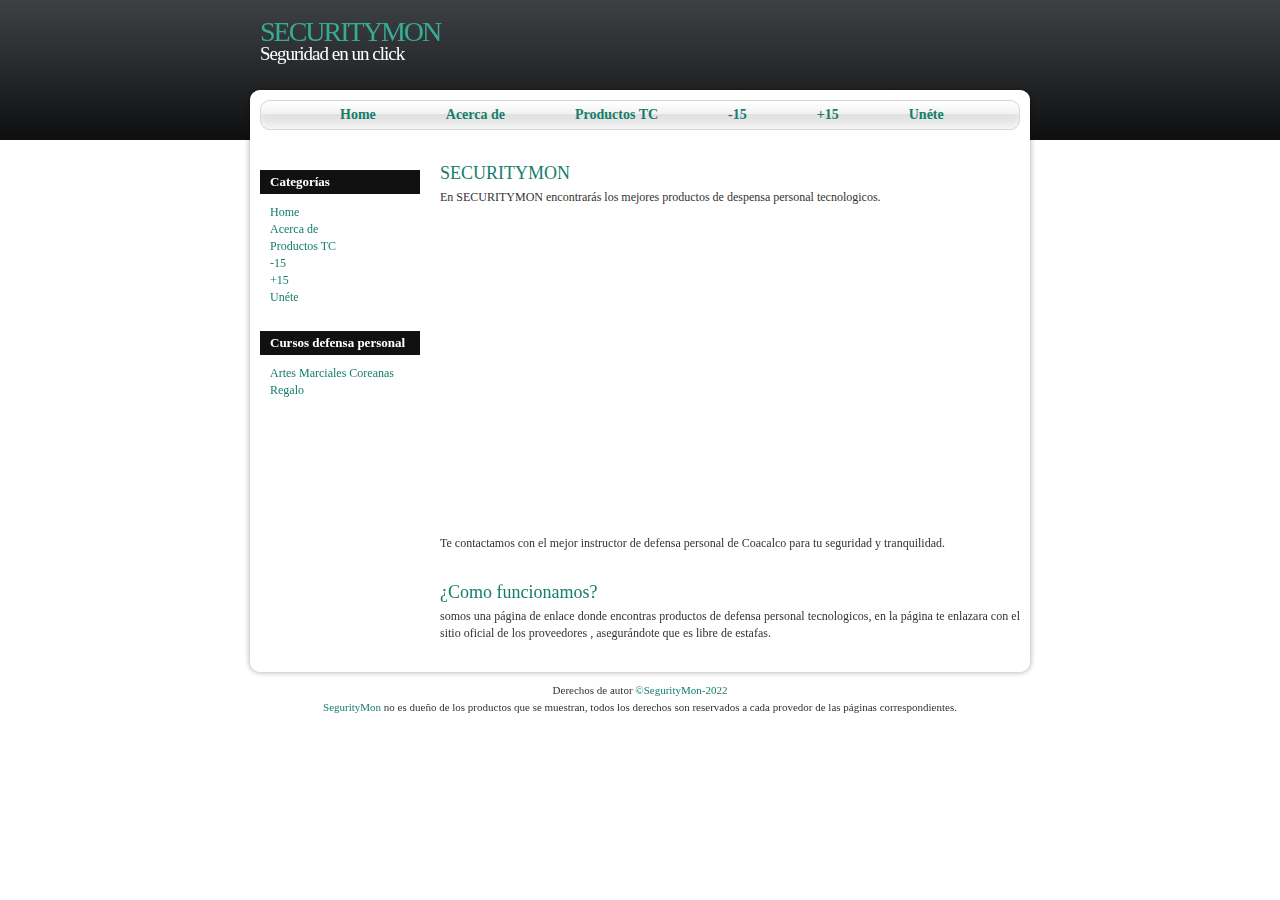
<file: index.html>
<!DOCTYPE html PUBLIC "-//W3C//DTD XHTML 1.0 Strict//EN" "http://www.w3.org/TR/xhtml1/DTD/xhtml1-strict.dtd">
<html xmlns="http://www.w3.org/1999/xhtml">
<head>
<title>SegurityMon</title>
<meta http-equiv="Content-Language" content="es_MX" />
<link rel="icon" href="images/seguritymon.jpeg">
<meta http-equiv="Content-Type" content="text/html; charset=UTF-8" />
<link rel="stylesheet" type="text/css" href="style.css" media="screen" />
</head>
<body>

<div id="wrap">

<div id="header">
    
<h1><a href="index.html">SECURITYMON</a></h1>
<h2>Seguridad en un click</h2>
</div>

<div id="menu">
<ul>
<li><a href="index.html">Home</a></li>
<li><a href="Acerca.html">Acerca de</a></li>
<li><a href="Productos TC.html">Productos TC</a></li>
<li><a href="menor15.html">-15</a></li>
<li><a href="mayor15.html">+15</a></li>
<li><a href="Unete.html">Unéte</a></li>
</ul>
</div>

<div id="content">
<div class="right"> 

<h2><a href="index.html">SECURITYMON</a></h2>
En SECURITYMON encontrarás los mejores productos de despensa personal tecnologicos.	 
<br /><br />
<iframe width="515" height="290" src="https://www.youtube.com/embed/xv0fInYnC-o?autoplay=1&loop=1&autopause=0" title="Animación en video del Startup" frameborder="0" allow="accelerometer; autoplay; clipboard-write; encrypted-media; gyroscope; picture-in-picture" allowfullscreen></iframe>
<br /><br />
Te contactamos con el mejor instructor de defensa personal de Coacalco para tu seguridad y tranquilidad.
<br /><br />
<h2><a href="#">¿Como funcionamos?</a></h2>
somos una página de enlace donde encontras productos de defensa personal tecnologicos, en la página te enlazara con el sitio oficial de los proveedores , asegurándote que es libre de estafas.
</div>

<div class="left"> 

<h2>Categorías</h2>
<ul>
    <li><a href="index.html">Home</a></li>
    <li><a href="Acerca.html">Acerca de</a></li>
    <li><a href="Productos TC.html">Productos TC</a></li>
    <li><a href="menor15.html">-15</a></li>
    <li><a href="mayor15.html">+15</a></li>
    <li><a href="Unete.html">Unéte</a></li>
</ul>

<h2>Cursos defensa personal</h2>
<ul>
<li><a href="curso1.html">Artes Marciales Coreanas</a></li> 
<li><a href="regalo.html">Regalo</a></li>
</ul>

</div>

<div style="clear: both;"> </div>

</div>

<div id="bottom"> </div>
<div id="footer">
Derechos de autor <a href="#">©SegurityMon-2022</a>
<br/>
<a href="#">SegurityMon</a> no es dueño de los productos que se muestran, todos los derechos son reservados a cada provedor de las páginas correspondientes.
</div>

</div>

</body>
</html>
</file>
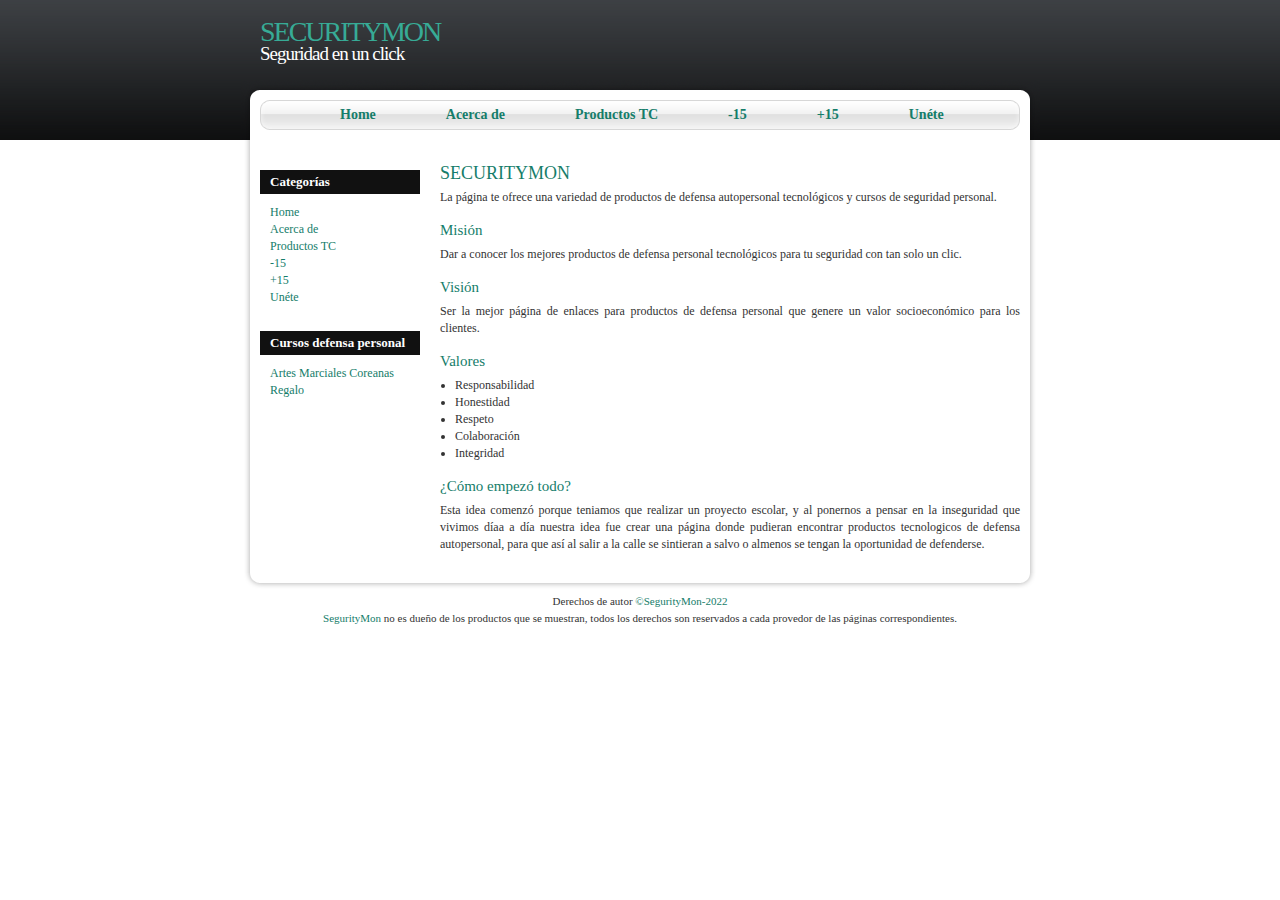
<file: Acerca.html>
<!DOCTYPE html PUBLIC "-//W3C//DTD XHTML 1.0 Strict//EN" "http://www.w3.org/TR/xhtml1/DTD/xhtml1-strict.dtd">
<html xmlns="http://www.w3.org/1999/xhtml">
<head>
<title>Acerca</title>
<meta http-equiv="Content-Language" content="es_MX" />
<link rel="icon" href="images/seguritymon.jpeg">
<meta http-equiv="Content-Type" content="text/html; charset=UTF-8" />
<link rel="stylesheet" type="text/css" href="style.css" media="screen" />
</head>
<body>

<div id="wrap">

<div id="header">
<h1><a href="index.html">SECURITYMON</a></h1>
<h2>Seguridad en un click</h2>
</div>

<div id="menu">
<ul>
<li><a href="index.html">Home</a></li>
<li><a href="Acerca.html">Acerca de</a></li>
<li><a href="Productos TC.html">Productos TC</a></li>
<li><a href="menor15.html">-15</a></li>
<li><a href="mayor15.html">+15</a></li>
<li><a href="Unete.html">Unéte</a></li>
</ul>
</div>

<div id="content">
<div class="right"> 

<h2><a>SECURITYMON</a></h2>
La página te ofrece una variedad de productos de defensa autopersonal tecnológicos y cursos de seguridad personal.	 
<br />
<h2><a style=" font-size: 15px;">Misión</a></h2>
Dar a conocer los mejores productos de defensa personal tecnológicos para tu seguridad con tan solo un clic.  
<br />
<h2><a style=" font-size: 15px;">Visión</a></h2>
Ser la mejor página de enlaces para productos de defensa personal que genere un valor socioeconómico para los clientes.
<br />
<h2><a style=" font-size: 15px;">Valores</a></h2>
<ul style="padding: 0 0 0 15px;">
    <li> Responsabilidad</li>
    <li> Honestidad</li>
    <li> Respeto</li>
    <li> Colaboración</li>
    <li> Integridad</li>  
</ul>
<h2><a style=" font-size: 15px;">¿Cómo empezó todo?</a></h2>
Esta idea comenzó porque teniamos que realizar un proyecto escolar, y al ponernos a pensar en la inseguridad que vivimos díaa a día  nuestra idea fue crear una página donde pudieran encontrar productos tecnologicos de defensa autopersonal, para que así  al salir a la calle se sintieran a salvo o almenos se tengan la oportunidad de defenderse.
<br />
</div>

<div class="left"> 

<h2>Categorías</h2>
<ul>
    <li><a href="index.html">Home</a></li>
    <li><a href="Acerca.html">Acerca de</a></li>
    <li><a href="Productos TC.html">Productos TC</a></li>
    <li><a href="menor15.html">-15</a></li>
    <li><a href="mayor15.html">+15</a></li>
    <li><a href="Unete.html">Unéte</a></li>
</ul>

<h2>Cursos defensa personal</h2>
<ul>
    <li><a href="curso1.html">Artes Marciales Coreanas</a></li>
    <li><a href="regalo.html">Regalo</a></li>  
</ul>

</div>

<div style="clear: both;"> </div>

</div>

<div id="bottom"> </div>
<div id="footer">
Derechos de autor <a href="#">©SegurityMon-2022</a>
<br/>
<a href="#">SegurityMon</a> no es dueño de los productos que se muestran, todos los derechos son reservados a cada provedor de las páginas correspondientes.
</div>

</div>

</body>
</html>
</file>
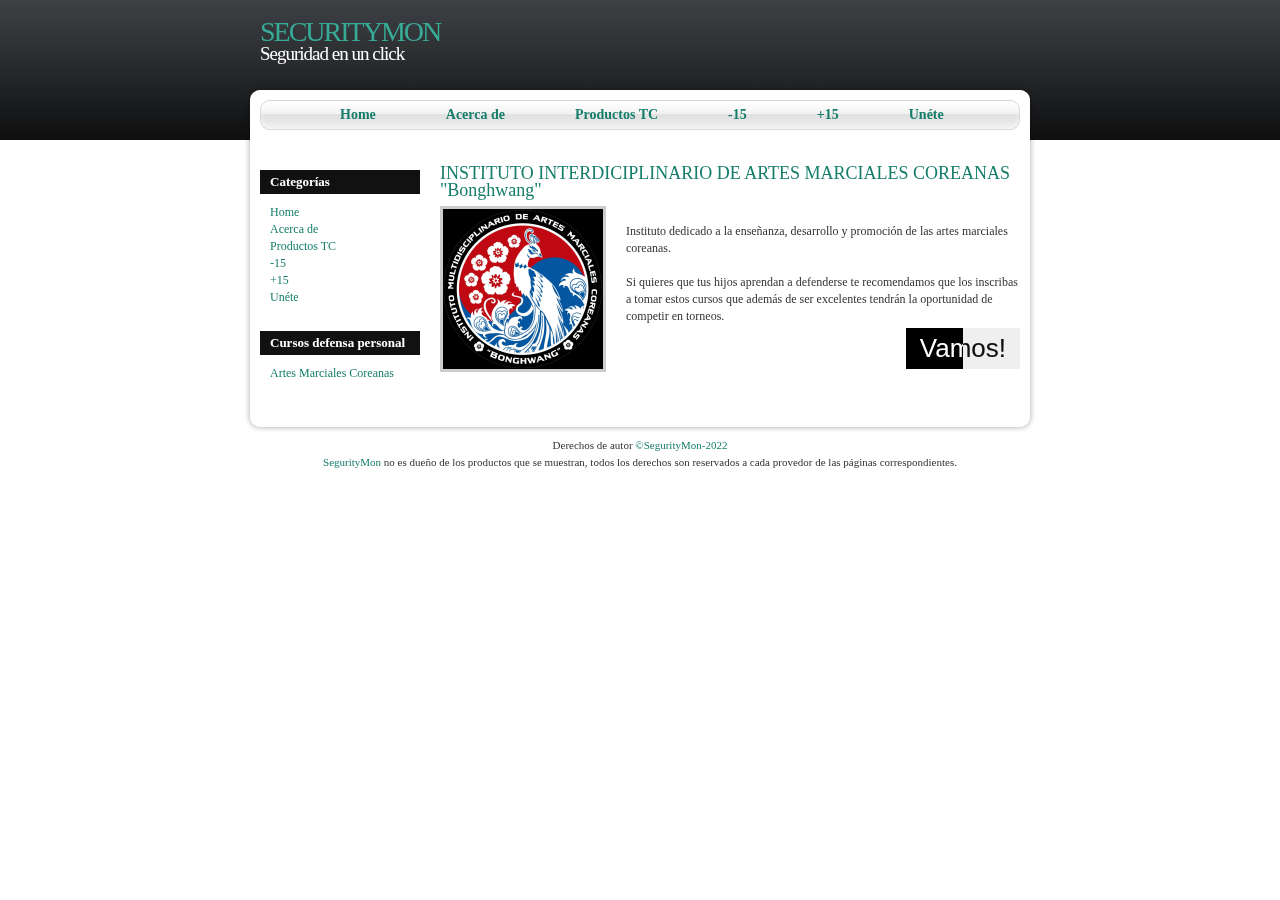
<file: curso1.html>
<!DOCTYPE html PUBLIC "-//W3C//DTD XHTML 1.0 Strict//EN" "http://www.w3.org/TR/xhtml1/DTD/xhtml1-strict.dtd">
<html xmlns="http://www.w3.org/1999/xhtml">
<head>
<title>Artes Marciales Coreanas</title>
<meta http-equiv="Content-Language" content="es_MX" />
<link rel="icon" href="images/seguritymon.jpeg">
<meta http-equiv="Content-Type" content="text/html; charset=UTF-8" />
<link rel="stylesheet" type="text/css" href="style productos.css" media="screen" />
</head>
<body>

<div id="wrap">

<div id="header">
<h1><a href="index.html">SECURITYMON</a></h1>
<h2>Seguridad en un click</h2>
</div>

<div id="menu">
<ul>
<li><a href="index.html">Home</a></li>
<li><a href="Acerca.html">Acerca de</a></li>
<li><a href="Productos TC.html">Productos TC</a></li>
<li><a href="menor15.html">-15</a></li>
<li><a href="mayor15.html">+15</a></li>
<li><a href="Unete.html">Unéte</a></li>
</ul>
</div>

<div id="content">
<div class="right"> 

    <h2><a>INSTITUTO INTERDICIPLINARIO DE ARTES MARCIALES COREANAS <br>"Bonghwang"</a></h2>
<div align="left"><img src="images/curso1.jfif" alt="Example pic" hspace="5" vspace="5"  width="160" height="160"  style=" float: left; border: 3px solid #ccc; margin-right: 20px;" />
<br>
Instituto dedicado a la enseñanza, desarrollo y promoción de las artes marciales coreanas. 
<br>
<br>
Si quieres que tus hijos aprendan a defenderse te recomendamos que los inscribas a tomar estos cursos que además de ser excelentes tendrán la oportunidad de competir en torneos.
<div class="container" style=" float: right;">
    <button class="btn" onclick="location.href='https://www.facebook.com/Imamcbonghwang'"><span class="btn-text">Vamos!</span></button>
</div>  
</div>



</div>

<div class="left"> 

<h2>Categorías</h2>
<ul>
    <li><a href="index.html">Home</a></li>
    <li><a href="Acerca.html">Acerca de</a></li>
    <li><a href="Productos TC.html">Productos TC</a></li>
    <li><a href="menor15.html">-15</a></li>
    <li><a href="mayor15.html">+15</a></li>
    <li><a href="Unete.html">Unéte</a></li>
</ul>

<h2>Cursos defensa personal</h2>
<ul>
    <li><a href="curso1.html">Artes Marciales Coreanas</a></li> 
</ul>

</div>

<div style="clear: both;"> </div>

</div>

<div id="bottom"> </div>
<div id="footer">
Derechos de autor <a href="#">©SegurityMon-2022</a>
<br/>
<a href="#">SegurityMon</a> no es dueño de los productos que se muestran, todos los derechos son reservados a cada provedor de las páginas correspondientes.
</div>

</div>

</body>
</html>
</file>
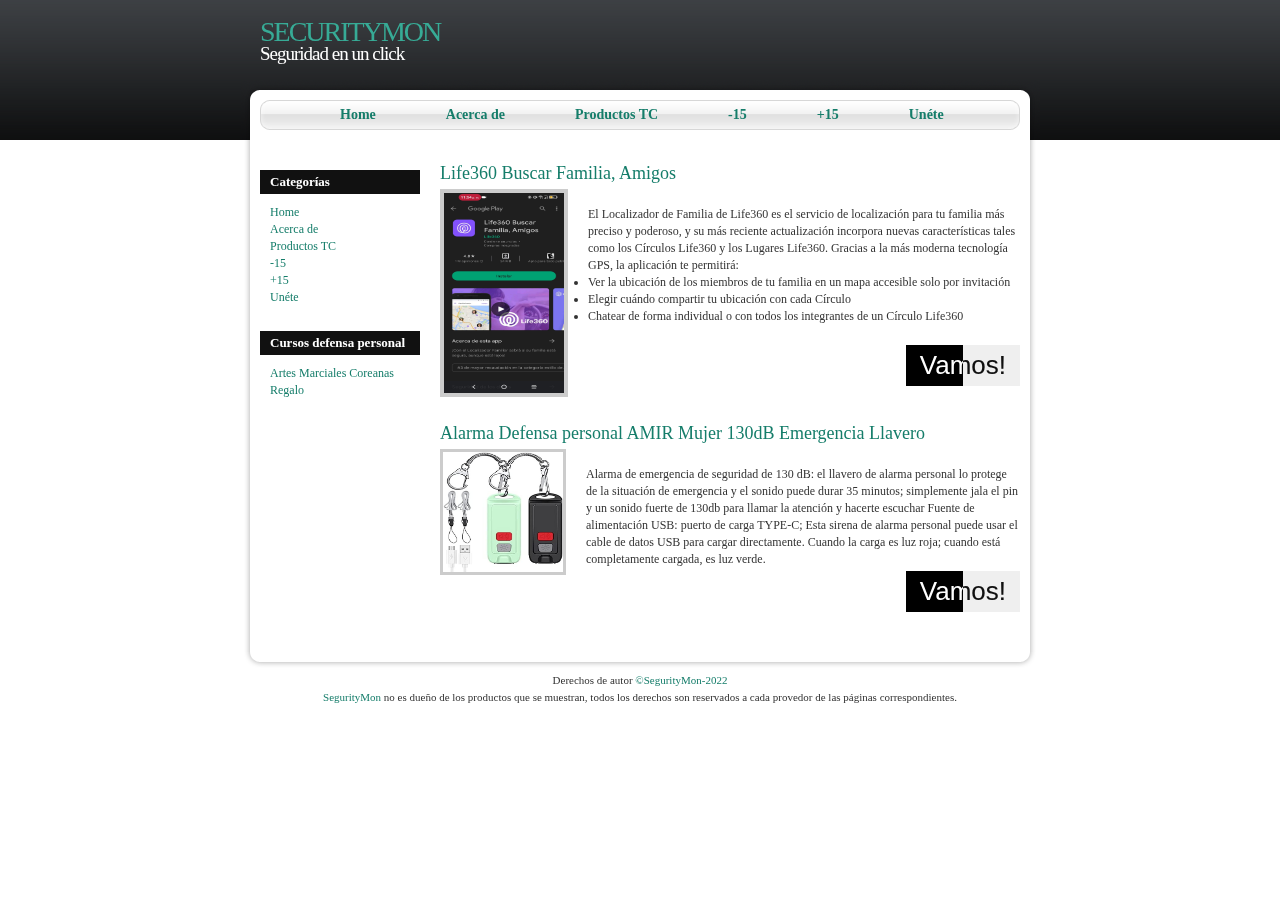
<file: mayor15.html>
<!DOCTYPE html PUBLIC "-//W3C//DTD XHTML 1.0 Strict//EN" "http://www.w3.org/TR/xhtml1/DTD/xhtml1-strict.dtd">
<html xmlns="http://www.w3.org/1999/xhtml">
<head>
<title>Mayores de 15 años</title>
<meta http-equiv="Content-Language" content="es_MX" />
<link rel="icon" href="images/seguritymon.jpeg">
<meta http-equiv="Content-Type" content="text/html; charset=UTF-8" />
<link rel="stylesheet" type="text/css" href="style productos.css" media="screen" />
</head>
<body>

<div id="wrap">

<div id="header">
<h1><a href="index.html">SECURITYMON</a></h1>
<h2>Seguridad en un click</h2>
</div>

<div id="menu">
<ul>
<li><a href="index.html">Home</a></li>
<li><a href="Acerca.html">Acerca de</a></li>
<li><a href="Productos TC.html">Productos TC</a></li>
<li><a href="menor15.html">-15</a></li>
<li><a href="mayor15.html">+15</a></li>
<li><a href="Unete.html">Unéte</a></li>
</ul>
</div>

<div id="content">
<div class="right"> 

    <h2><a>Life360 Buscar Familia, Amigos</a></h2>
<div align="left"><img src="images/producto3.jfif" alt="Example pic" hspace="5" vspace="5"  width="120" height="200"  style=" float: left; border: 4px solid #ccc; margin-right: 20px;" />
<br>
El Localizador de Familia de Life360 es el servicio de localización para tu familia más preciso y poderoso, y su más reciente actualización incorpora nuevas características tales como los Círculos Life360 y los Lugares Life360. Gracias a la más moderna tecnología GPS, la aplicación te permitirá:
<ul>
    <li> Ver la ubicación de los miembros de tu familia en un mapa accesible solo por invitación</li>
    <li> Elegir cuándo compartir tu ubicación con cada Círculo</li>
    <li> Chatear de forma individual o con todos los integrantes de un Círculo Life360</li>
</ul>
<div class="container" style=" float: right;">
    <button class="btn" onclick="location.href='https://play.google.com/store/apps/details?id=com.life360.android.safetymapd&hl=es_MX&gl=US'"><span class="btn-text">Vamos!</span></button>
</div>  
</div>
<br>
<br>
<br>
<br>
<br>

<h2><a>Alarma Defensa personal AMIR Mujer 130dB Emergencia Llavero</a></h2>
<div align="left"><img src="images/producto4.jfif" alt="Example pic" hspace="5" vspace="5"  width="120" height="120"  style=" float: left; border: 3px solid #ccc; margin-right: 20px;" />
<br>
Alarma de emergencia de seguridad de 130 dB: el llavero de alarma personal lo protege de la situación de emergencia y el sonido puede durar 35 minutos; simplemente jala el pin y un sonido fuerte de 130db para llamar la atención y hacerte escuchar
 Fuente de alimentación USB: puerto de carga TYPE-C; Esta sirena de alarma personal puede usar el cable de datos USB para cargar directamente. Cuando la carga es luz roja; cuando está completamente cargada, es luz verde.
<div class="container" style=" float: right;">
    <button class="btn" onclick="location.href='https://lapsonmexico.com/product/alarma-defensa-personal-amir-mujer-130db-emergencia-llavero/'"><span class="btn-text">Vamos!</span></button>
</div>  
</div>
<br>
<br>
<br>



</div>

<div class="left"> 

<h2>Categorías</h2>
<ul>
    <li><a href="index.html">Home</a></li>
    <li><a href="Acerca.html">Acerca de</a></li>
    <li><a href="Productos TC.html">Productos TC</a></li>
    <li><a href="menor15.html">-15</a></li>
    <li><a href="mayor15.html">+15</a></li>
    <li><a href="Unete.html">Unéte</a></li>
</ul>

<h2>Cursos defensa personal</h2>
<ul>
    <li><a href="curso1.html">Artes Marciales Coreanas</a></li> 
    <li><a href="regalo.html">Regalo</a></li>
</ul>

</div>

<div style="clear: both;"> </div>

</div>

<div id="bottom"> </div>
<div id="footer">
Derechos de autor <a href="#">©SegurityMon-2022</a>
<br/>
<a href="#">SegurityMon</a> no es dueño de los productos que se muestran, todos los derechos son reservados a cada provedor de las páginas correspondientes.
</div>

</div>

</body>
</html>
</file>
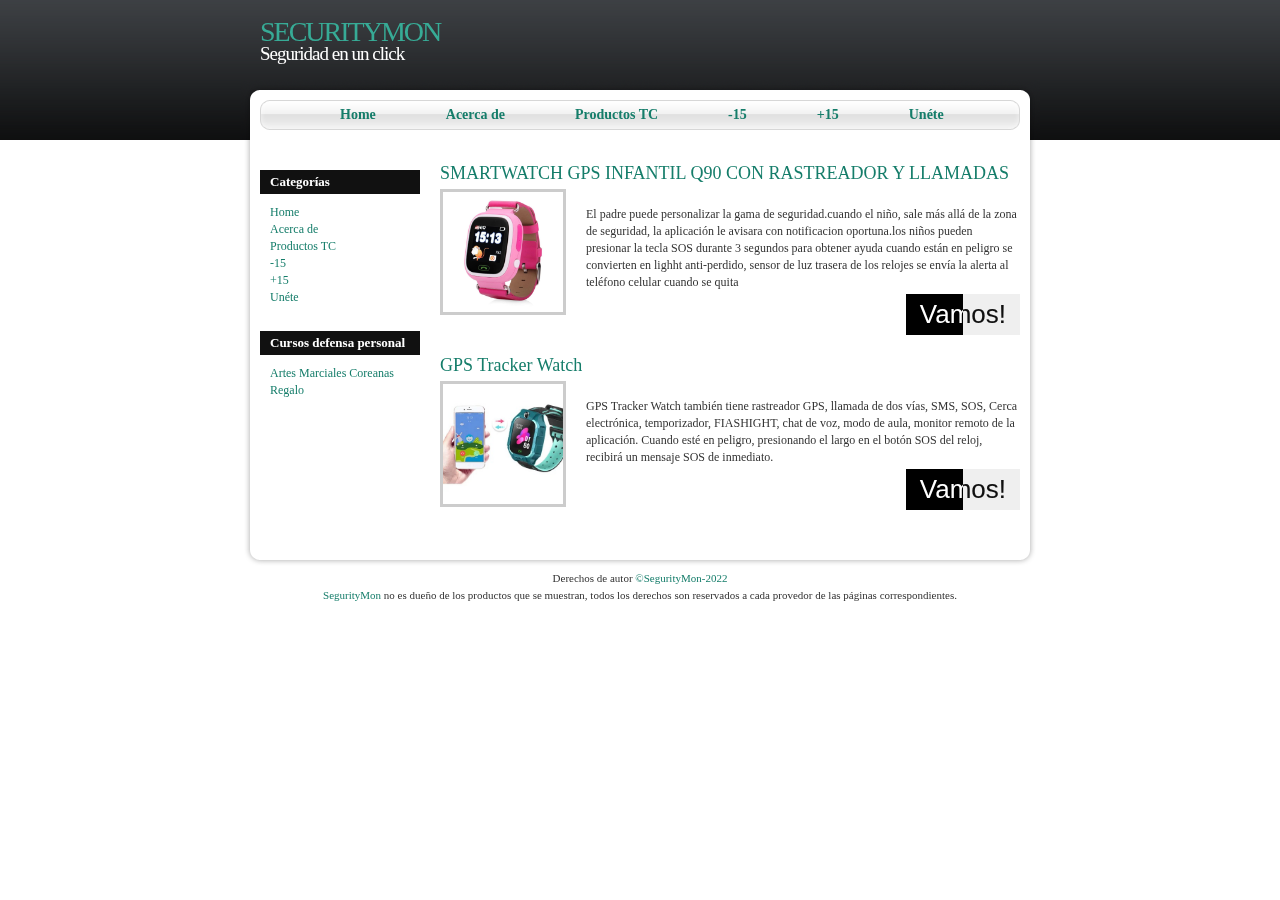
<file: menor15.html>
<!DOCTYPE html PUBLIC "-//W3C//DTD XHTML 1.0 Strict//EN" "http://www.w3.org/TR/xhtml1/DTD/xhtml1-strict.dtd">
<html xmlns="http://www.w3.org/1999/xhtml">
<head>
<title>Menores de 15 años</title>
<meta http-equiv="Content-Language" content="es_MX" />
<link rel="icon" href="images/seguritymon.jpeg">
<meta http-equiv="Content-Type" content="text/html; charset=UTF-8" />
<link rel="stylesheet" type="text/css" href="style productos.css" media="screen" />
</head>
<body>

<div id="wrap">

<div id="header">
<h1><a href="index.html">SECURITYMON</a></h1>
<h2>Seguridad en un click</h2>
</div>

<div id="menu">
<ul>
<li><a href="index.html">Home</a></li>
<li><a href="Acerca.html">Acerca de</a></li>
<li><a href="Productos TC.html">Productos TC</a></li>
<li><a href="menor15.html">-15</a></li>
<li><a href="mayor15.html">+15</a></li>
<li><a href="Unete.html">Unéte</a></li>
</ul>
</div>

<div id="content">
<div class="right"> 

    <h2><a>SMARTWATCH GPS INFANTIL Q90 CON RASTREADOR Y LLAMADAS</a></h2>
<div align="left"><img src="images/producto2.jfif" alt="Example pic" hspace="5" vspace="5"  width="120" height="120"  style=" float: left; border: 3px solid #ccc; margin-right: 20px;" />
<br>
El padre puede personalizar la gama de seguridad.cuando el niño, sale más allá de la zona de seguridad, la aplicación
le avisara con notificacion oportuna.los niños pueden presionar la tecla SOS durante 3 segundos para obtener ayuda cuando están en peligro
se convierten en lighht anti-perdido, sensor de luz trasera de los relojes se envía la alerta al teléfono celular cuando se
quita
<div class="container" style=" float: right;">
    <button class="btn" onclick="location.href='https://gipelshop.com/products/smartwatch-gps-infantil-q90-con-rastreador-y-llamadas?variant=40080578642086&currency=MXN&utm_medium=product_sync&utm_source=google&utm_content=sag_organic&utm_campaign=sag_organic&srsltid=AdGWZVT1J3QntCnNPGT930nAZ3-DzIc-QjuCETtq5BQ9ThBXaBr3ZtiL8b4'"><span class="btn-text">Vamos!</span></button>
</div>  
</div>
<br>
<br>
<br>

<h2><a>GPS Tracker Watch</a></h2>
<div align="left"><img src="images/producto1.jfif" alt="Example pic" hspace="5" vspace="5"  width="120" height="120"  style=" float: left; border: 3px solid #ccc; margin-right: 20px;" />
<br>
    GPS Tracker Watch también tiene rastreador GPS, llamada de dos vías, SMS, SOS, Cerca electrónica, temporizador, FIASHIGHT, chat de voz, modo de aula, monitor remoto de la aplicación.
Cuando esté en peligro, presionando el largo en el botón SOS del reloj, recibirá un mensaje SOS de inmediato.
<div class="container" style=" float: right;">
    <button class="btn" onclick="location.href='https://www.linio.com.mx/p/tele-fono-de-reloj-inteligente-para-nin-os-con-pedo-metro-de-localizador-gps-rastreador-de-fitness-anti-perdido-oqe9f4?adjust_t=1zira0_f1h7ws&adjust_google_network=x&adjust_google_placement=&adjust_campaign=LIMX-LAB-AO-INSTI-LOC00014-Performance_Max-Ene22-GG-Display-Conversion-Mix&adjust_adgroup=&gclid=CjwKCAjwrNmWBhA4EiwAHbjEQMFBUigXwlVBmZ7lqwFpD4WaNY6XBTEprEILrkMWx1BY7wnfQbtW2BoCrA8QAvD_BwE'"><span class="btn-text">Vamos!</span></button>
</div>  
</div>
<br>
<br>
<br>



</div>

<div class="left"> 

<h2>Categorías</h2>
<ul>
    <li><a href="index.html">Home</a></li>
    <li><a href="Acerca.html">Acerca de</a></li>
    <li><a href="Productos TC.html">Productos TC</a></li>
    <li><a href="menor15.html">-15</a></li>
    <li><a href="mayor15.html">+15</a></li>
    <li><a href="Unete.html">Unéte</a></li>
</ul>

<h2>Cursos defensa personal</h2>
<ul>
    <li><a href="curso1.html">Artes Marciales Coreanas</a></li> 
    <li><a href="regalo.html">Regalo</a></li>
</ul>

</div>

<div style="clear: both;"> </div>

</div>

<div id="bottom"> </div>
<div id="footer">
Derechos de autor <a href="#">©SegurityMon-2022</a>
<br/>
<a href="#">SegurityMon</a> no es dueño de los productos que se muestran, todos los derechos son reservados a cada provedor de las páginas correspondientes.
</div>

</div>

</body>
</html>
</file>
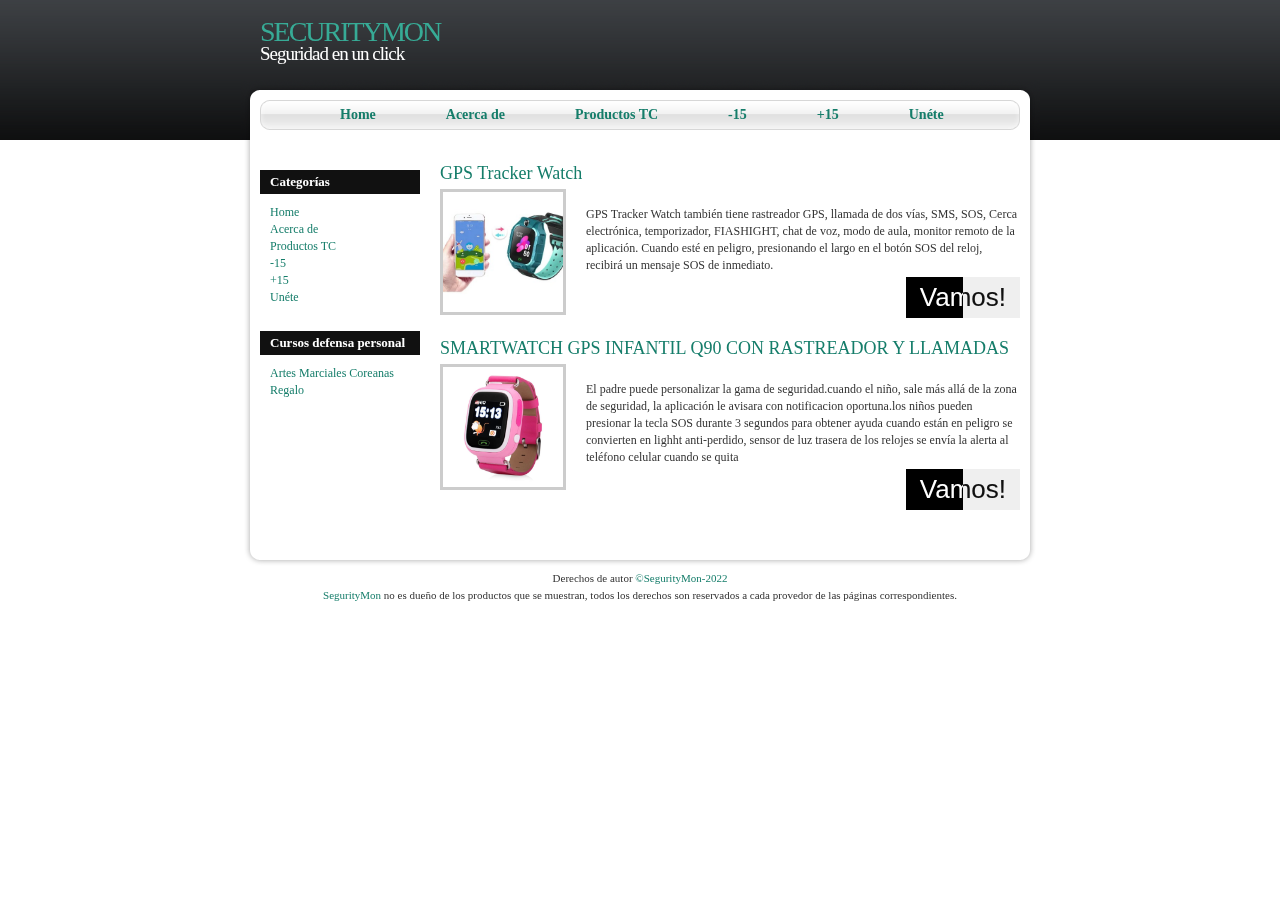
<file: Productos TC.html>
<!DOCTYPE html PUBLIC "-//W3C//DTD XHTML 1.0 Strict//EN" "http://www.w3.org/TR/xhtml1/DTD/xhtml1-strict.dtd">
<html xmlns="http://www.w3.org/1999/xhtml">
<head>
<title>Productos TC</title>
<meta http-equiv="Content-Language" content="es_MX" />
<link rel="icon" href="images/seguritymon.jpeg">
<meta http-equiv="Content-Type" content="text/html; charset=UTF-8" />
<link rel="stylesheet" type="text/css" href="style productos.css" media="screen" />
</head>
<body>

<div id="wrap">

<div id="header">
<h1><a href="index.html">SECURITYMON</a></h1>
<h2>Seguridad en un click</h2>
</div>

<div id="menu">
<ul>
<li><a href="index.html">Home</a></li>
<li><a href="Acerca.html">Acerca de</a></li>
<li><a href="Productos TC.html">Productos TC</a></li>
<li><a href="menor15.html">-15</a></li>
<li><a href="mayor15.html">+15</a></li>
<li><a href="Unete.html">Unéte</a></li>
</ul>
</div>

<div id="content">
<div class="right"> 

<h2><a>GPS Tracker Watch</a></h2>
<div align="left"><img src="images/producto1.jfif" alt="Example pic" hspace="5" vspace="5"  width="120" height="120"  style=" float: left; border: 3px solid #ccc; margin-right: 20px;" />
<br>
    GPS Tracker Watch también tiene rastreador GPS, llamada de dos vías, SMS, SOS, Cerca electrónica, temporizador, FIASHIGHT, chat de voz, modo de aula, monitor remoto de la aplicación.
Cuando esté en peligro, presionando el largo en el botón SOS del reloj, recibirá un mensaje SOS de inmediato.
<div class="container" style=" float: right;">
    <button class="btn" onclick="location.href='https://www.linio.com.mx/p/tele-fono-de-reloj-inteligente-para-nin-os-con-pedo-metro-de-localizador-gps-rastreador-de-fitness-anti-perdido-oqe9f4?adjust_t=1zira0_f1h7ws&adjust_google_network=x&adjust_google_placement=&adjust_campaign=LIMX-LAB-AO-INSTI-LOC00014-Performance_Max-Ene22-GG-Display-Conversion-Mix&adjust_adgroup=&gclid=CjwKCAjwrNmWBhA4EiwAHbjEQMFBUigXwlVBmZ7lqwFpD4WaNY6XBTEprEILrkMWx1BY7wnfQbtW2BoCrA8QAvD_BwE'"><span class="btn-text">Vamos!</span></button>
</div>  
</div>
<br>
<br>
<br>

<h2><a>SMARTWATCH GPS INFANTIL Q90 CON RASTREADOR Y LLAMADAS</a></h2>
<div align="left"><img src="images/producto2.jfif" alt="Example pic" hspace="5" vspace="5"  width="120" height="120"  style=" float: left; border: 3px solid #ccc; margin-right: 20px;" />
<br>
El padre puede personalizar la gama de seguridad.cuando el niño, sale más allá de la zona de seguridad, la aplicación
le avisara con notificacion oportuna.los niños pueden presionar la tecla SOS durante 3 segundos para obtener ayuda cuando están en peligro
se convierten en lighht anti-perdido, sensor de luz trasera de los relojes se envía la alerta al teléfono celular cuando se
quita
<div class="container" style=" float: right;">
    <button class="btn" onclick="location.href='https://gipelshop.com/products/smartwatch-gps-infantil-q90-con-rastreador-y-llamadas?variant=40080578642086&currency=MXN&utm_medium=product_sync&utm_source=google&utm_content=sag_organic&utm_campaign=sag_organic&srsltid=AdGWZVT1J3QntCnNPGT930nAZ3-DzIc-QjuCETtq5BQ9ThBXaBr3ZtiL8b4'"><span class="btn-text">Vamos!</span></button>
</div>  
</div>
<br>
<br>
<br>

</div>

<div class="left"> 

<h2>Categorías</h2>
<ul>
    <li><a href="index.html">Home</a></li>
    <li><a href="Acerca.html">Acerca de</a></li>
    <li><a href="Productos TC.html">Productos TC</a></li>
    <li><a href="menor15.html">-15</a></li>
    <li><a href="mayor15.html">+15</a></li>
    <li><a href="Unete.html">Unéte</a></li>
</ul>

<h2>Cursos defensa personal</h2>
<ul>
    <li><a href="curso1.html">Artes Marciales Coreanas</a></li> 
    <li><a href="regalo.html">Regalo</a></li>
</ul>

</div>

<div style="clear: both;"> </div>

</div>

<div id="bottom"> </div>
<div id="footer">
Derechos de autor <a href="#">©SegurityMon-2022</a>
<br/>
<a href="#">SegurityMon</a> no es dueño de los productos que se muestran, todos los derechos son reservados a cada provedor de las páginas correspondientes.
</div>

</div>

</body>
</html>
</file>
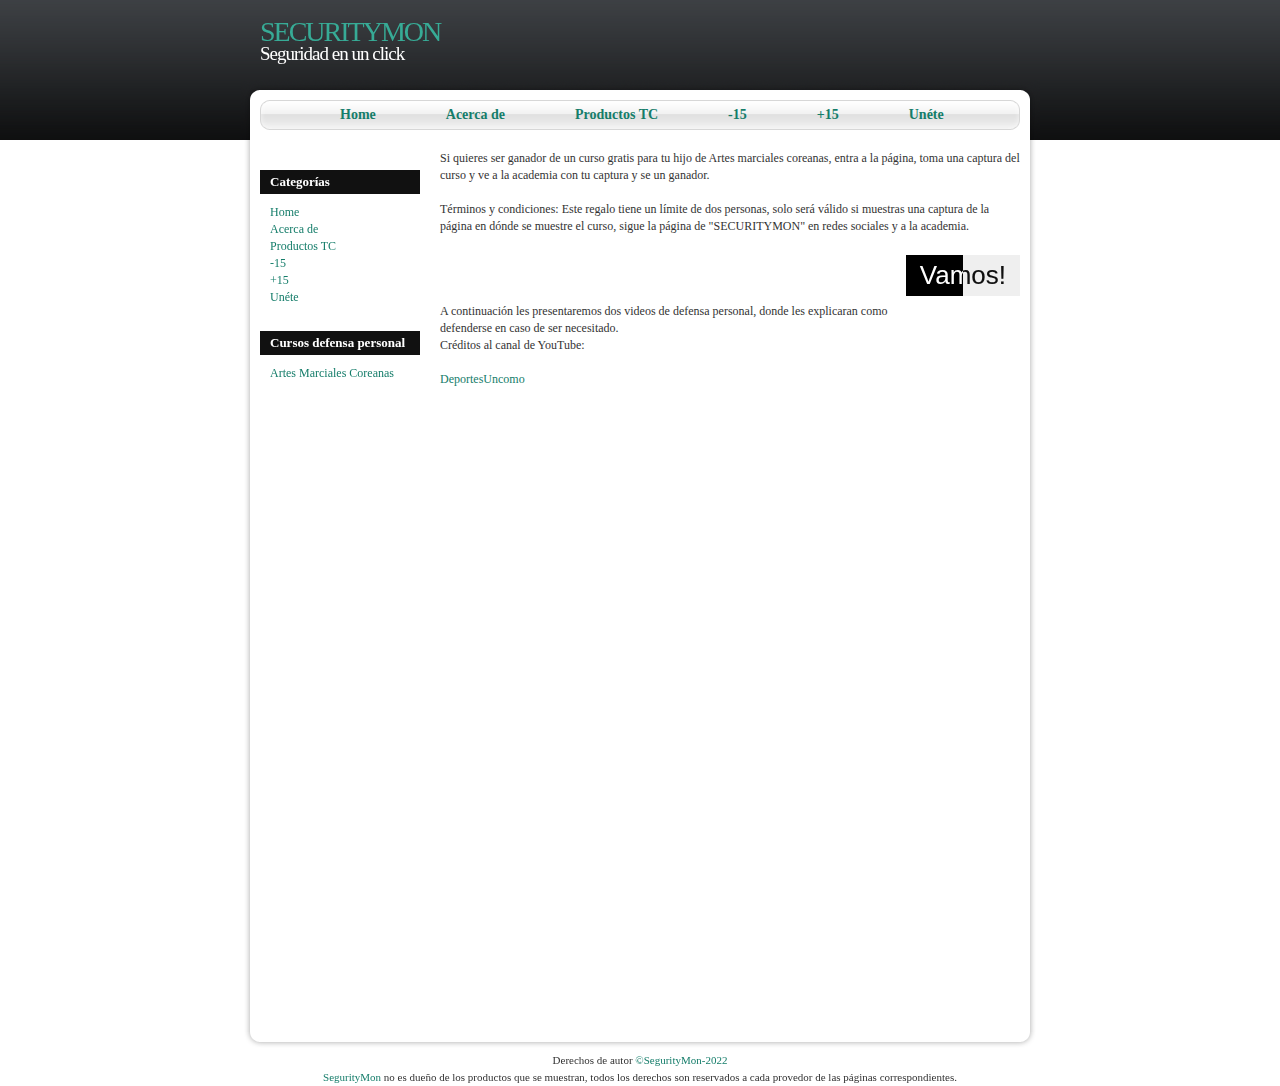
<file: regalo.html>
<!DOCTYPE html PUBLIC "-//W3C//DTD XHTML 1.0 Strict//EN" "http://www.w3.org/TR/xhtml1/DTD/xhtml1-strict.dtd">
<html xmlns="http://www.w3.org/1999/xhtml">
<head>
<title>Regalo</title>
<meta http-equiv="Content-Language" content="es_MX" />
<link rel="icon" href="images/seguritymon.jpeg">
<meta http-equiv="Content-Type" content="text/html; charset=UTF-8" />
<link rel="stylesheet" type="text/css" href="style productos.css" media="screen" />
</head>
<body>

<div id="wrap">

<div id="header">
<h1><a href="index.html">SECURITYMON</a></h1>
<h2>Seguridad en un click</h2>
</div>

<div id="menu">
<ul>
<li><a href="index.html">Home</a></li>
<li><a href="Acerca.html">Acerca de</a></li>
<li><a href="Productos TC.html">Productos TC</a></li>
<li><a href="menor15.html">-15</a></li>
<li><a href="mayor15.html">+15</a></li>
<li><a href="Unete.html">Unéte</a></li>
</ul>
</div>

<div id="content">
<div class="right"> 


<div align="left">
    Si quieres ser ganador de un curso gratis para tu hijo  de Artes marciales coreanas, entra a la página, toma una captura del curso y ve a la academia con tu captura y se un ganador.
    <br><br>
    Términos y condiciones: Este regalo tiene un límite de dos personas, solo será válido si muestras una captura de la página en dónde se muestre el curso, sigue la página de "SECURITYMON" en redes sociales y a la academia.
    <br>
    <div class="container" style=" float: right;">
    <button class="btn" onclick="location.href='https://www.facebook.com/Security-Mon-100516626087398'"><span class="btn-text">Vamos!</span></button>
    </div>
    <br><br><br><br>
    A continuación les presentaremos dos videos de defensa personal, donde les explicaran como defenderse en caso de ser necesitado.
    <br>
    Créditos al canal de YouTube:
    <br><br>
    <a href="https://www.youtube.com/user/DeportesUncomo">DeportesUncomo</a>    
    <br><br>
    <iframe width="515" height="290" src="https://www.youtube.com/embed/rvYf-wSS-2Y?autoplay=1&loop=1&autopause=0" title="DEFENSA PERSONAL CALLEJERA - PAKUA defensa personal" frameborder="0" allow="accelerometer; autoplay; clipboard-write; encrypted-media; gyroscope; picture-in-picture" allowfullscreen></iframe>
    <br><br>
    <iframe width="515" height="290" src="https://www.youtube.com/embed/HUIJ-hwGHPE" title="Cómo DEFENDERSE de una ESTRANGULACIÓN con KRAV MAGA 👊" frameborder="0" allow="accelerometer; autoplay; clipboard-write; encrypted-media; gyroscope; picture-in-picture" allowfullscreen></iframe>
</div>



</div>

<div class="left"> 

<h2>Categorías</h2>
<ul>
    <li><a href="index.html">Home</a></li>
    <li><a href="Acerca.html">Acerca de</a></li>
    <li><a href="Productos TC.html">Productos TC</a></li>
    <li><a href="menor15.html">-15</a></li>
    <li><a href="mayor15.html">+15</a></li>
    <li><a href="Unete.html">Unéte</a></li>
</ul>

<h2>Cursos defensa personal</h2>
<ul>
    <li><a href="curso1.html">Artes Marciales Coreanas</a></li> 
</ul>

</div>

<div style="clear: both;"> </div>

</div>

<div id="bottom"> </div>
<div id="footer">
Derechos de autor <a href="#">©SegurityMon-2022</a>
<br/>
<a href="#">SegurityMon</a> no es dueño de los productos que se muestran, todos los derechos son reservados a cada provedor de las páginas correspondientes.
</div>

</div>

</body>
</html>
</file>
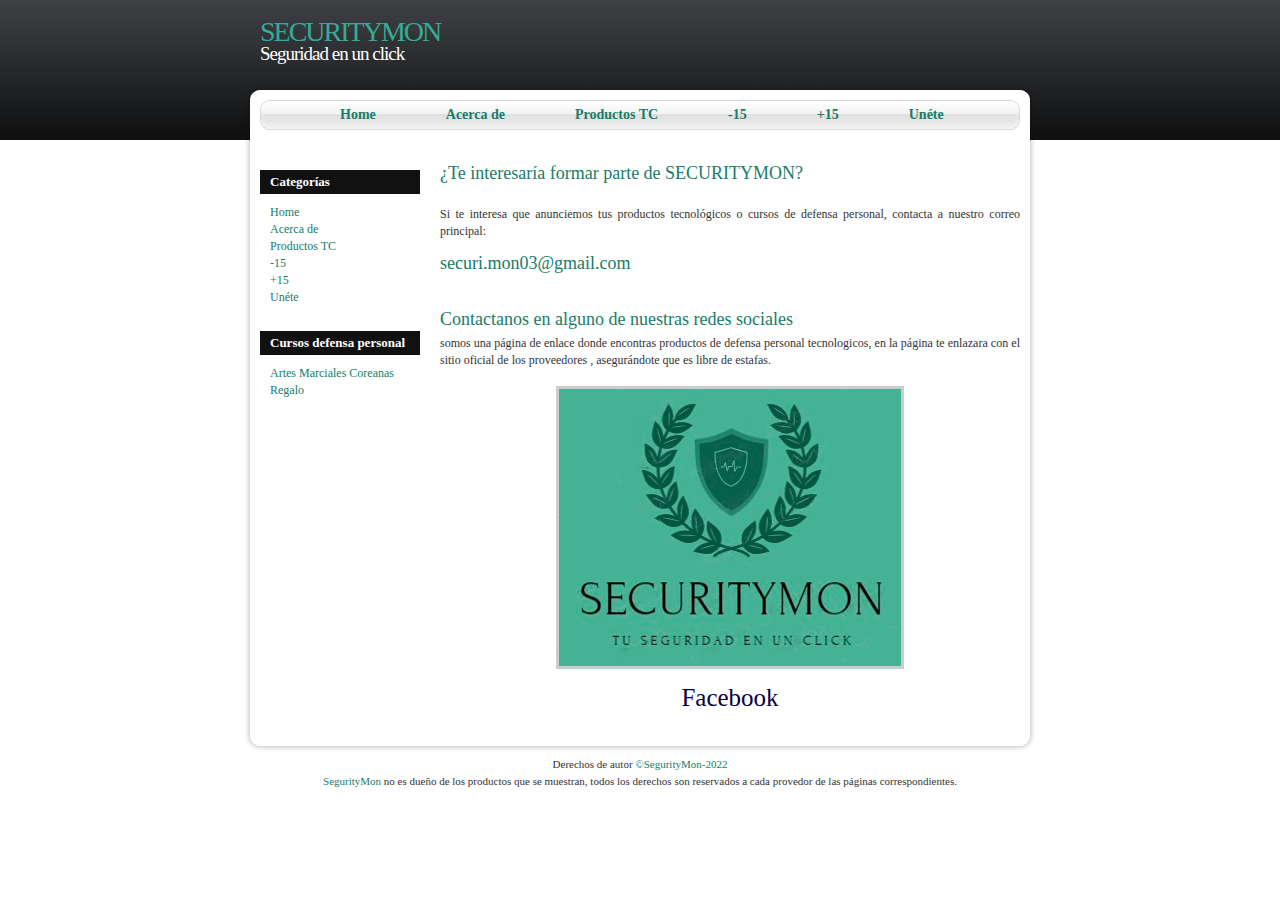
<file: Unete.html>
<!DOCTYPE html PUBLIC "-//W3C//DTD XHTML 1.0 Strict//EN" "http://www.w3.org/TR/xhtml1/DTD/xhtml1-strict.dtd">
<html xmlns="http://www.w3.org/1999/xhtml">
<head>
<title>Unete</title>
<meta http-equiv="Content-Language" content="es_MX" />
<link rel="icon" href="images/seguritymon.jpeg">
<meta http-equiv="Content-Type" content="text/html; charset=UTF-8" />
<link rel="stylesheet" type="text/css" href="styleunete.css" media="screen" />
</head>
<body>

<div id="wrap">

<div id="header">
<h1><a href="index.html">SECURITYMON</a></h1>
<h2>Seguridad en un click</h2>
</div>

<div id="menu">
<ul>
<li><a href="index.html">Home</a></li>
<li><a href="Acerca.html">Acerca de</a></li>
<li><a href="Productos TC.html">Productos TC</a></li>
<li><a href="menor15.html">-15</a></li>
<li><a href="mayor15.html">+15</a></li>
<li><a href="Unete.html">Unéte</a></li>
</ul>
</div>

<div id="content">
<div class="right"> 

<h2><a>¿Te interesaría formar parte de SECURITYMON?</a></h2>
<br />
Si te interesa que anunciemos tus productos tecnológicos o cursos de defensa personal, contacta a nuestro correo principal: 	 
<h2><a href="#">securi.mon03@gmail.com</a></h2>
<br />
<h2><a>Contactanos en alguno de nuestras redes sociales </a></h2>
somos una página de enlace donde encontras productos de defensa personal tecnologicos, en la página te enlazara con el sitio oficial de los proveedores , asegurándote que es libre de estafas.
<br />
<br />
<div align="center"><img src="images/seguritymon.jpeg" alt="Example pic" style=" border: 3px solid #ccc;" /></div>
<div align="center"><h2 ><a href="https://www.facebook.com/Security-Mon-100516626087398" style="padding: 0 0 0 0; color: #080147; font-size: 25px;">Facebook</a></h2></div>
</div>

<div class="left"> 

<h2>Categorías</h2>
<ul>
    <li><a href="index.html">Home</a></li>
    <li><a href="Acerca.html">Acerca de</a></li>
    <li><a href="Productos TC.html">Productos TC</a></li>
    <li><a href="menor15.html">-15</a></li>
    <li><a href="mayor15.html">+15</a></li>
    <li><a href="Unete.html">Unéte</a></li>
</ul>

<h2>Cursos defensa personal</h2>
<ul>
    <li><a href="curso1.html">Artes Marciales Coreanas</a></li> 
    <li><a href="regalo.html">Regalo</a></li>
</ul>

</div>

<div style="clear: both;"> </div>

</div>

<div id="bottom"> </div>
<div id="footer">
Derechos de autor <a href="#">©SegurityMon-2022</a>
<br/>
<a href="#">SegurityMon</a> no es dueño de los productos que se muestran, todos los derechos son reservados a cada provedor de las páginas correspondientes.
</div>

</div>

</body>
</html>
</file>
<file: style.css>
* {
	margin: 0;
	padding: 0;
}

body {
background: #fff url(images/bg.gif) repeat-x;
font-family: "Trebuchet MS" Verdana, Arial, Helvetica, sans-serif;
font-size: 12px;
line-height: 17px;
color: #333;
}

a {
text-decoration: none;
color: #157D6A;
}
a:hover {
text-decoration: underline;
color: #37AB96;
}

#wrap {
margin: 0 auto;
width: 800px;
}

#header {
height: 80px;
}
#header h1 { 
font-size: 28px;
letter-spacing: -1px;
padding: 23px 0 0 20px;
color: #FF5500;
}
#header h1 a { 
color: #37AB96;
text-decoration: none;
font-weight: 100;
letter-spacing: -2px;
}
#header h1 a:hover {
color: #fff;
}
#header h2 {
font-size: 19px;
color: #fff;
padding: 5px 0 0 20px;
letter-spacing: -1px;
font-weight: 100;
}

#menu {
height: 70px;
line-height: 70px;
background: #fff url(images/menu.gif) no-repeat;
}
#menu ul {
list-style-type: none;
padding-left: 100px;
}
#menu ul li {
display: block;
float: left;
}
#menu ul li a {
padding: 0 70px 0 0;
text-decoration: none;
font-weight: 900;
font-size: 14px;
}
#menu ul li a:hover {
color: #37AB96;
text-decoration: none;
}

#content {
background: #fff url(images/content.gif) repeat-y;
padding: 0 20px 20px 20px;
}

.right {
float: right;
width: 580px;
text-align: justify;
}
.right h2 {
font-size: 18px;
font-weight: 100;
padding: 15px 0 7px 0;
}
.right h2 a {
text-decoration: none;
}
.right h2 a:hover {
color: #37AB96;
}

.left {
float: left;
width: 160px;
padding-top: 10px;
}
.left h2 {
margin: 10px 0 0 0;
padding-left: 10px;
height: 24px;
line-height: 24px;
background: #111;
color: #fff;
font-size: 13px;
}
.left ul {
padding: 10px 0 15px 10px;
list-style-type: none;
}
.left ul li a {
color: #157D6A;
text-decoration: none;
font-weight: 100;
}
.left ul li a:hover {
color: #37AB96;
}

#bottom {
background: #fff url(images/bottom.gif) no-repeat;
padding: 10px 0;
}

#footer {
text-align: center;
font-size: 11px;
}
</file>
<file: style productos.css>
* {
	margin: 0;
	padding: 0;
}

body {
background: #fff url(images/bg.gif) repeat-x;
font-family: "Trebuchet MS" Verdana, Arial, Helvetica, sans-serif;
font-size: 12px;
line-height: 17px;
color: #333;
}

a {
text-decoration: none;
color: #157D6A;
}
a:hover {
text-decoration: underline;
color: #37AB96;
}

#wrap {
margin: 0 auto;
width: 800px;
}

#header {
height: 80px;
}
#header h1 { 
font-size: 28px;
letter-spacing: -1px;
padding: 23px 0 0 20px;
color: #FF5500;
}
#header h1 a { 
color: #37AB96;
text-decoration: none;
font-weight: 100;
letter-spacing: -2px;
}
#header h1 a:hover {
color: #fff;
}
#header h2 {
font-size: 19px;
color: #fff;
padding: 5px 0 0 20px;
letter-spacing: -1px;
font-weight: 100;
}

#menu {
height: 70px;
line-height: 70px;
background: #fff url(images/menu.gif) no-repeat;
}
#menu ul {
list-style-type: none;
padding-left: 100px;
}
#menu ul li {
display: block;
float: left;
}
#menu ul li a {
padding: 0 70px 0 0;
text-decoration: none;
font-weight: 900;
font-size: 14px;
}
#menu ul li a:hover {
color: #37AB96;
text-decoration: none;
}

#content {
background: #fff url(images/content.gif) repeat-y;
padding: 0 20px 20px 20px;
}

.right {
float: right;
width: 580px;
text-align: justify;
}
.right h2 {
font-size: 18px;
font-weight: 100;
padding: 15px 0 7px 0;
}
.right h2 a {
text-decoration: none;
}
.right h2 a:hover {
color: #37AB96;
}

.left {
float: left;
width: 160px;
padding-top: 10px;
}
.left h2 {
margin: 10px 0 0 0;
padding-left: 10px;
height: 24px;
line-height: 24px;
background: #111;
color: #fff;
font-size: 13px;
}
.left ul {
padding: 10px 0 15px 10px;
list-style-type: none;
}
.left ul li a {
color: #157D6A;
text-decoration: none;
font-weight: 100;
}
.left ul li a:hover {
color: #37AB96;
}

#bottom {
background: #fff url(images/bottom.gif) no-repeat;
padding: 10px 0;
}

#footer {
text-align: center;
font-size: 11px;
}


.btn {
	margin: 20px auto;
	border: none;
	padding: 5px 14px;
	font-size: 26px;
	position: relative;
  }
  .btn::before {
	-webkit-transition: all 0.85s cubic-bezier(0.68, -0.55, 0.265, 1.55);
	transition: all 0.85s cubic-bezier(0.68, -0.55, 0.265, 1.55);
	content: '';
	width: 50%;
	height: 100%;
	background: black;
	position: absolute;
	top: 0;
	left: 0;
  }
  .btn .btn-text {
	color: white;
	mix-blend-mode: difference;
  }
  .btn:hover::before {
	background: black;
	width: 100%;
  }
  .btn.rounded {
	border-radius: 50px;
  }
  .btn.rounded .text-green {
	color: #00F0B5;
	mix-blend-mode: difference;
  }
  .btn.rounded::before {
	border-radius: 50px;
	width: 25%;
	background: #00F0B5;
  }
  .btn.rounded:hover::before {
	background: #00F0B5;
	width: 100%;
  }
</file>
<file: styleunete.css>
* {
	margin: 0;
	padding: 0;
}

body {
background: #fff url(images/bg.gif) repeat-x;
font-family: "Trebuchet MS" Verdana, Arial, Helvetica, sans-serif;
font-size: 12px;
line-height: 17px;
color: #333;
}

a {
text-decoration: none;
color: #157D6A;
}
a:hover {
text-decoration: underline;
color: #37AB96;
}

#wrap {
margin: 0 auto;
width: 800px;
}

#header {
height: 80px;
}
#header h1 { 
font-size: 28px;
letter-spacing: -1px;
padding: 23px 0 0 20px;
color: #FF5500;
}
#header h1 a { 
color: #37AB96;
text-decoration: none;
font-weight: 100;
letter-spacing: -2px;
}
#header h1 a:hover {
color: #fff;
}
#header h2 {
font-size: 19px;
color: #fff;
padding: 5px 0 0 20px;
letter-spacing: -1px;
font-weight: 100;
}

#menu {
height: 70px;
line-height: 70px;
background: #fff url(images/menu.gif) no-repeat;
}
#menu ul {
list-style-type: none;
padding-left: 100px;
}
#menu ul li {
display: block;
float: left;
}
#menu ul li a {
padding: 0 70px 0 0;
text-decoration: none;
font-weight: 900;
font-size: 14px;
}
#menu ul li a:hover {
color: #37AB96;
text-decoration: none;
}

#content {
background: #fff url(images/content.gif) repeat-y;
padding: 0 20px 20px 20px;
}

.right {
float: right;
width: 580px;
text-align: justify;
}
.right h2 {
font-size: 18px;
font-weight: 100;
padding: 15px 0 7px 0;
}
.right h2 a {
text-decoration: none;
}
.right h2 a:hover {
color: #37AB96;
}

.left {
float: left;
width: 160px;
padding-top: 10px;
}
.left h2 {
margin: 10px 0 0 0;
padding-left: 10px;
height: 24px;
line-height: 24px;
background: #111;
color: #fff;
font-size: 13px;
}
.left ul {
padding: 10px 0 15px 10px;
list-style-type: none;
}
.left ul li a {
color: #157D6A;
text-decoration: none;
font-weight: 100;
}
.left ul li a:hover {
color: #37AB96;
}

#bottom {
background: #fff url(images/bottom.gif) no-repeat;
padding: 10px 0;
}

#footer {
text-align: center;
font-size: 11px;
}
</file>
